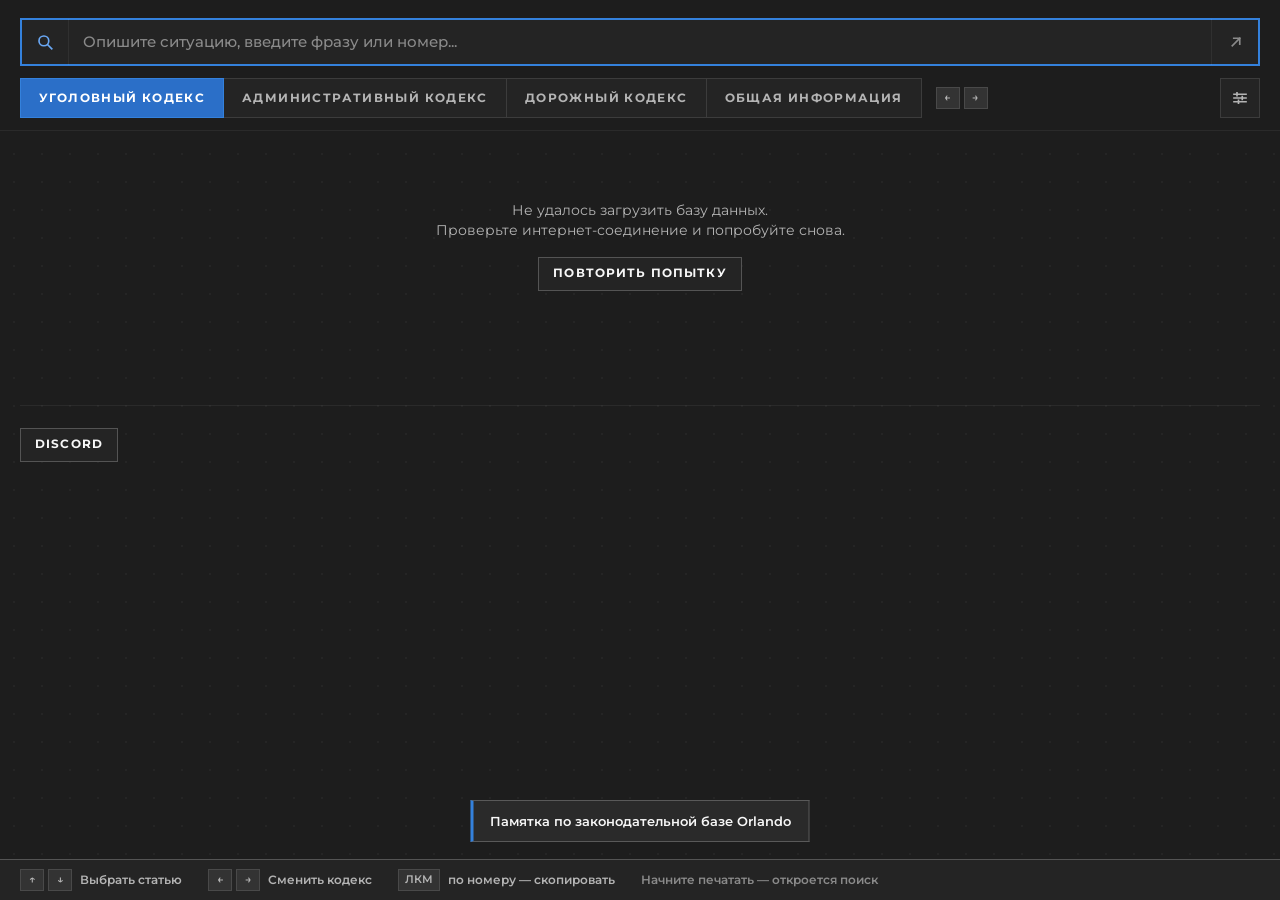
<file: index.html>
<!DOCTYPE html>
<html lang="ru" data-page="6">
<head>
    <meta charset="UTF-8">
    <meta name="viewport" content="width=device-width, initial-scale=1">
    <title>Cop Helper</title>
    <meta name="description" content="Современный справочник по статьям УК, АК и ДК для игроков Majestic RP Orlando. Удобный поиск, понятная структура, продуманный интерфейс.">
    <!-- Превью ссылки в Discord и других мессенджерах -->
    <meta property="og:type" content="website">
    <meta property="og:title" content="Cop Helper">
    <meta property="og:description" content="Современный справочник по статьям УК, АК и ДК для игроков Majestic RP Orlando. Удобный поиск, понятная структура, продуманный интерфейс.">
    <meta property="og:url" content="https://thchinkadze.github.io/cop-helper/">
    <meta property="og:image" content="https://thchinkadze.github.io/cop-helper/cover.png">
    <meta property="og:image:width" content="1200">
    <meta property="og:image:height" content="630">
    <meta name="twitter:card" content="summary_large_image">
    <link rel="icon" type="image/png" href="favicon.png">
    <link rel="apple-touch-icon" href="favicon.png">
    <link rel="preconnect" href="https://fonts.googleapis.com">
    <link href="https://fonts.googleapis.com/css2?family=Montserrat:wght@400;500;600;700;800&display=swap" rel="stylesheet" crossorigin>
    <!-- Стили и скрипт подключаются с меткой времени: браузер всегда берёт свежие файлы, а не сохранённую копию -->
    <script>document.write('<link rel="stylesheet" href="style.css?v=' + Date.now() + '">');</script>
</head>
<body>

    <!-- Значки: рисуются через <use href="#i-..."> -->
    <svg class="sprite" xmlns="http://www.w3.org/2000/svg" aria-hidden="true">
        <symbol id="i-search" viewBox="0 0 24 24"><circle cx="10.5" cy="10.5" r="6.5"/><path d="M16 16L21 21"/></symbol>
        <symbol id="i-forum" viewBox="0 0 24 24"><path d="M7 17L17 7"/><path d="M9 7H17V15"/></symbol>
        <symbol id="i-x" viewBox="0 0 24 24"><path d="M6 6L18 18M18 6L6 18"/></symbol>
        <symbol id="i-pin" viewBox="0 0 24 24"><path d="M9 4V11L6 15V17H18V15L15 11V4M12 17V21M7 4H17"/></symbol>
        <symbol id="i-chev" viewBox="0 0 24 24"><path d="M6 9L12 15L18 9"/></symbol>
        <symbol id="i-copy" viewBox="0 0 24 24"><rect x="9" y="9" width="11" height="11"/><path d="M5 15H4V4H15V5"/></symbol>
        <symbol id="i-check" viewBox="0 0 24 24"><path d="M5 12L10 17L19 7"/></symbol>
        <symbol id="i-up" viewBox="0 0 24 24"><path d="M12 19V5M6 11L12 5L18 11"/></symbol>
        <symbol id="i-set" viewBox="0 0 24 24"><path d="M4 7H20M4 12H20M4 17H20"/><path d="M8 5V9M15 10V14M10 15V19"/></symbol>
    </svg>

    <div class="app">
        <div class="top">
            <div class="wrap">
                <div class="search">
                    <div class="search-icon"><svg width="18" height="18"><use href="#i-search"/></svg></div>
                    <input type="text" id="searchInput" placeholder="Опишите ситуацию, введите фразу или номер..." aria-label="Поиск статьи" autocomplete="off" autocapitalize="off" autocorrect="off" spellcheck="false" enterkeyhint="search">
                    <div class="search-kbd"><kbd class="kbd">Esc</kbd></div>
                    <button class="search-side search-clear" id="searchClearBtn" type="button" title="Очистить поиск (Esc)" aria-label="Очистить поиск"><svg width="16" height="16"><use href="#i-x"/></svg></button>
                    <a class="search-side" href="https://forum.majestic-rp.ru/forums/zakonodatel-naya-baza.1405/" target="_blank" rel="noopener" title="Перейти на форум с официальной законодательной базой" aria-label="Перейти на форум с официальной законодательной базой"><svg width="18" height="18"><use href="#i-forum"/></svg></a>
                </div>
                <div class="bar">
                    <div class="bar-left">
                        <div class="tabs">
                            <button class="tab on" data-code="uk"><span class="t-full">Уголовный кодекс</span><span class="t-short">УК</span></button>
                            <button class="tab" data-code="ak"><span class="t-full">Административный кодекс</span><span class="t-short">АК</span></button>
                            <button class="tab" data-code="dk"><span class="t-full">Дорожный кодекс</span><span class="t-short">ДК</span></button>
                            <button class="tab" data-code="pk"><span class="t-full">Общая информация</span><span class="t-short">Инфо</span></button>
                        </div>
                        <div class="keys tab-keys"><kbd class="kbd">←</kbd><kbd class="kbd">→</kbd></div>
                    </div>
                    <div class="settings-wrapper">
                        <button class="icon-btn" id="settingsBtn" type="button" title="Настройки" aria-label="Настройки" aria-haspopup="true" aria-expanded="false"><svg width="18" height="18"><use href="#i-set"/></svg></button>
                        <div class="panel" id="settingsPanel">
                            <div class="panel-head">
                                <span class="label">Настройки</span>
                                <button id="settingsCloseBtn" type="button" title="Закрыть" aria-label="Закрыть настройки"><svg width="16" height="16"><use href="#i-x"/></svg></button>
                            </div>
                            <div class="setting no-touch">
                                <span>Масштаб</span>
                                <div class="zoom">
                                    <button id="zoomMinusBtn" type="button" title="Уменьшить (←)" aria-label="Уменьшить масштаб">−</button>
                                    <span id="zoomValue">100%</span>
                                    <button id="zoomPlusBtn" type="button" title="Увеличить (→)" aria-label="Увеличить масштаб">+</button>
                                </div>
                            </div>
                            <div class="setting">
                                <span>Статьи</span>
                                <div class="seg" role="group" aria-label="Переключение режима отображения статей">
                                    <button class="mode-btn on" type="button" data-mode="compact" title="Основные статьи" aria-pressed="true">Основные</button>
                                    <button class="mode-btn" type="button" data-mode="full" title="Все статьи" aria-pressed="false">Все</button>
                                </div>
                            </div>
                            <div class="setting no-touch">
                                <span>Подсказки клавиш</span>
                                <div class="seg" role="group" aria-label="Подсказки клавиш">
                                    <button class="hints-btn on" type="button" data-hints="on" aria-pressed="true">Показывать</button>
                                    <button class="hints-btn" type="button" data-hints="off" aria-pressed="false">Скрыть</button>
                                </div>
                            </div>
                            <div class="setting get-app">
                                <span>Программа для ПК</span>
                                <a class="get-app-link" href="CopHelper-Setup.exe" download data-get-app>Скачать</a>
                            </div>
                            <div class="setting desktop-only">
                                <span>Быстрый поиск</span>
                                <div class="seg">
                                    <button class="setting-btn" id="hotkeyBtn" type="button" title="Сменить сочетание клавиш">Выбрать</button>
                                </div>
                            </div>
                            <div class="setting desktop-only">
                                <span>Запуск с Windows</span>
                                <div class="seg" role="group" aria-label="Запуск вместе с Windows">
                                    <button class="autostart-btn" type="button" data-autostart="on" aria-pressed="false">Включён</button>
                                    <button class="autostart-btn on" type="button" data-autostart="off" aria-pressed="true">Выключен</button>
                                </div>
                            </div>
                            <div class="setting desktop-only needs-uninstall">
                                <span>Удаление программы</span>
                                <div class="seg">
                                    <button class="setting-btn" id="uninstallBtn" type="button">Удалить</button>
                                </div>
                            </div>
                            <div class="panel-keys no-touch">
                                <span class="label">Клавиши</span>
                                <div class="keyrow"><span>Выбрать статью</span><span class="keys"><kbd class="kbd">↑</kbd><kbd class="kbd">↓</kbd></span></div>
                                <div class="keyrow"><span>Скопировать номер</span><span class="keys"><kbd class="kbd">Ctrl</kbd><kbd class="kbd">C</kbd></span></div>
                                <div class="keyrow"><span>Раскрыть описание</span><span class="keys"><kbd class="kbd">Пробел</kbd></span></div>
                                <div class="keyrow"><span>Кодекс или вкладка</span><span class="keys"><kbd class="kbd">←</kbd><kbd class="kbd">→</kbd></span></div>
                                <div class="keyrow"><span>Очистить поиск</span><span class="keys"><kbd class="kbd">Esc</kbd></span></div>
                            </div>
                        </div>
                    </div>
                </div>
                <div class="found" id="foundRow"></div>
                <div class="recent" id="recentRow"></div>
            </div>
        </div>

        <div class="wrap">
            <div id="articlesContainer"><div class="state-box"><div class="pulse"><i></i><i></i><i></i></div>Синхронизация данных...</div></div>

            <footer class="footer">
                <a class="btn" href="https://discordapp.com/users/1016726999420653709" target="_blank" rel="noopener">Discord</a>
                <a class="btn get-app" href="CopHelper-Setup.exe" download data-get-app>Программа для ПК</a>
                <span class="sp"></span>
                <span class="footer-meta-date"></span>
            </footer>
        </div>
    </div>

    <button class="to-top" id="scrollTopBtn" type="button" title="Наверх" aria-label="Прокрутить наверх"><svg width="18" height="18"><use href="#i-up"/></svg></button>

    <!-- Полоса подсказок: клавиши по обстановке -->
    <div class="keybar">
        <div class="wrap">
            <div class="item s-sel s-point"><span class="keys"><kbd class="kbd">Ctrl</kbd><kbd class="kbd">C</kbd></span>Скопировать номер</div>
            <div class="item s-sel s-point k-space"><span class="keys"><kbd class="kbd">Пробел</kbd></span>Описание</div>
            <div class="item s-none s-point no-info k-pick"><span class="keys"><kbd class="kbd">↑</kbd><kbd class="kbd">↓</kbd></span>Выбрать статью</div>
            <div class="item s-sel k-other"><span class="keys"><kbd class="kbd">↑</kbd><kbd class="kbd">↓</kbd></span>Другая статья</div>
            <div class="item s-none s-sel s-point k-switch"><span class="keys"><kbd class="kbd">←</kbd><kbd class="kbd">→</kbd></span>Сменить кодекс</div>
            <div class="item s-none no-info k-click"><span class="keys"><kbd class="kbd">ЛКМ</kbd></span>по номеру — скопировать</div>
            <div class="item s-none quiet">Начните печатать — откроется поиск</div>
            <div class="item s-sel k-esc"><span class="keys"><kbd class="kbd">Esc</kbd></span>Снять выбор</div>
        </div>
    </div>

    <!-- Окно выбора сочетания клавиш: открывается только в программе для Windows -->
    <div class="dialog-veil" id="hotkeyDialog" role="dialog" aria-modal="true" aria-labelledby="hotkeyTitle">
        <div class="dialog-box">
            <div class="dialog-title" id="hotkeyTitle">Сочетание клавиш для поиска</div>
            <div class="dialog-text">Им вы будете вызывать поиск по памятке из любой программы и из игры. Нажмите сочетание, которое не занято в игре.</div>
            <div class="hotkey-combo" id="hotkeyCombo"></div>
            <div class="hotkey-note" id="hotkeyNote"></div>
            <div class="dialog-actions">
                <button class="btn primary" id="hotkeySaveBtn" type="button">Сохранить</button>
                <button class="btn" id="hotkeyCancelBtn" type="button">Не сейчас</button>
            </div>
        </div>
    </div>

    <!-- Подтверждение удаления программы: тоже только в программе для Windows -->
    <div class="dialog-veil" id="uninstallDialog" role="dialog" aria-modal="true" aria-labelledby="uninstallTitle">
        <div class="dialog-box">
            <div class="dialog-title" id="uninstallTitle">Удалить Cop Helper с компьютера?</div>
            <div class="dialog-text">Удалятся программа, её настройки, закреплённые и недавние статьи. Памятка на сайте останется.</div>
            <div class="dialog-actions">
                <button class="btn danger" id="uninstallConfirmBtn" type="button">Удалить</button>
                <button class="btn" id="uninstallCancelBtn" type="button">Отмена</button>
            </div>
        </div>
    </div>

    <!-- Перед скачиванием программы: что делать, если Windows предупредит о файле. Показывается только в браузере на Windows -->
    <div class="dialog-veil" id="downloadDialog" role="dialog" aria-modal="true" aria-labelledby="downloadTitle">
        <div class="dialog-box">
            <div class="dialog-title" id="downloadTitle">Скачать программу для Windows</div>
            <div class="dialog-text">Windows может предупредить, что файл неизвестен: у программы нет платной цифровой подписи. Если вы доверяете сайту, сделайте так:</div>
            <ol class="dialog-steps">
                <li>Браузер может предупредить о файле — выберите «Сохранить» или «Всё равно сохранить».</li>
                <li>Запустите скачанный файл. Если появится окно «Windows защитила ваш компьютер», нажмите «Подробнее».</li>
                <li>Затем нажмите «Выполнить в любом случае» — начнётся установка.</li>
            </ol>
            <div class="dialog-actions">
                <a class="btn primary" id="downloadGoBtn" href="CopHelper-Setup.exe" download>Скачать</a>
                <button class="btn" id="downloadCancelBtn" type="button">Отмена</button>
            </div>
        </div>
    </div>

    <script>document.write('<script src="core.js?v=' + Date.now() + '"><\/script><script src="script.js?v=' + Date.now() + '"><\/script><script src="desktop.js?v=' + Date.now() + '"><\/script>');</script>
</body>
</html>
</file>
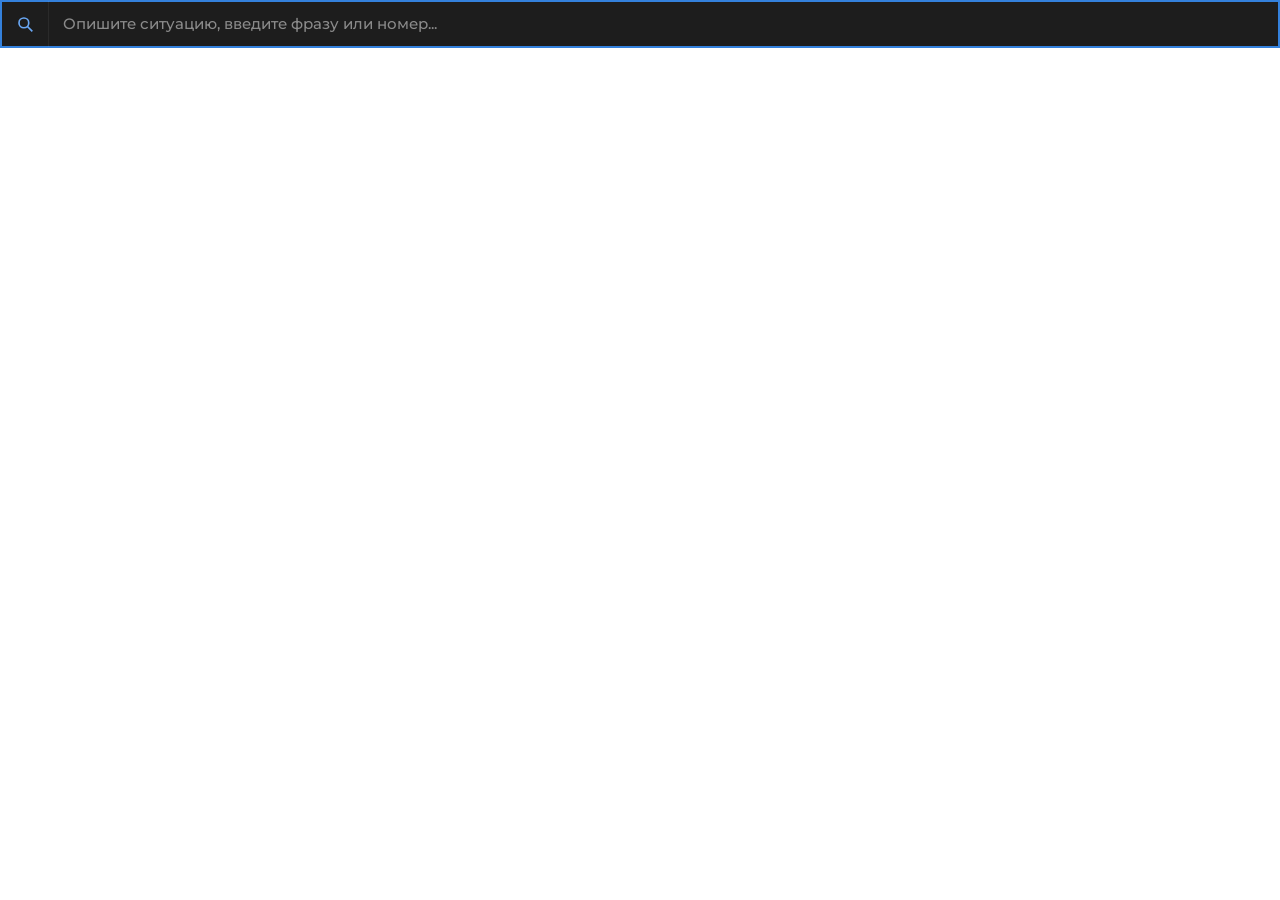
<file: quick.html>
<!DOCTYPE html>
<html lang="ru">
<head>
    <meta charset="UTF-8">
    <meta name="viewport" content="width=device-width, initial-scale=1">
    <meta name="robots" content="noindex">
    <title>Cop Helper — быстрый поиск</title>
    <!-- Быстрое окно программы для Windows: поле поиска и выдача поверх игры. В браузере посетителям не нужно -->
    <link rel="preconnect" href="https://fonts.googleapis.com">
    <link href="https://fonts.googleapis.com/css2?family=Montserrat:wght@400;500;600;700;800&display=swap" rel="stylesheet" crossorigin>
    <!-- Стили и скрипты подключаются с меткой времени: всегда берутся свежие файлы, а не сохранённая копия -->
    <script>document.write('<link rel="stylesheet" href="style.css?v=' + Date.now() + '"><link rel="stylesheet" href="quick.css?v=' + Date.now() + '">');</script>
</head>
<body>

    <svg class="sprite" xmlns="http://www.w3.org/2000/svg" aria-hidden="true">
        <symbol id="i-search" viewBox="0 0 24 24"><circle cx="10.5" cy="10.5" r="6.5"/><path d="M16 16L21 21"/></symbol>
        <symbol id="i-check" viewBox="0 0 24 24"><path d="M5 12L10 17L19 7"/></symbol>
        <symbol id="i-copy" viewBox="0 0 24 24"><rect x="9" y="9" width="11" height="11"/><path d="M5 15H4V4H15V5"/></symbol>
        <symbol id="i-chev" viewBox="0 0 24 24"><path d="M6 9L12 15L18 9"/></symbol>
        <symbol id="i-x" viewBox="0 0 24 24"><path d="M6 6L18 18M18 6L6 18"/></symbol>
    </svg>

    <div class="quick" id="quick">
        <div class="search">
            <div class="search-icon"><svg width="18" height="18"><use href="#i-search"/></svg></div>
            <input type="text" id="searchInput" placeholder="Опишите ситуацию, введите фразу или номер..." aria-label="Поиск статьи" autocomplete="off" autocapitalize="off" autocorrect="off" spellcheck="false">
            <div class="search-kbd"><kbd class="kbd">Esc</kbd></div>
        </div>
        <div class="quick-results">
            <div class="recent" id="recentRow"></div>
            <div class="quick-list" id="results"></div>
            <div class="quick-thumb" id="thumb"></div>
        </div>
    </div>

    <script>document.write('<script src="core.js?v=' + Date.now() + '"><\/script><script src="quick.js?v=' + Date.now() + '"><\/script>');</script>
</body>
</html>
</file>
<file: style.css>
/* ===== Палитра ===== */
:root {
    --bg: #1d1d1d;
    --s1: #242424;
    --s2: #2a2a2a;
    --s3: #333333;
    --l1: rgba(255, 255, 255, .06);
    --l2: rgba(255, 255, 255, .11);
    --l3: rgba(255, 255, 255, .22);
    --text: #f7f7f7;
    --text2: #b4b4b4;
    --text3: #8a8a8a;
    --money: #25b925;
    --star: #fcc030;
    --accent: #3481dc;
    --accent-text: #6aa8f5;
    --fill: #2b6fc8;
    --fill-line: #3481dc;
    --on-fill: #ffffff;
    --tint: rgba(52, 129, 220, .16);
    --danger: #ff4d57;
    --uk: #ff4b45;
    --ak: #ff7f2a;
    --dk: #9b7cf0;
    --code-on: #141414;
}

* {
    box-sizing: border-box;
    border-radius: 0;
}

/* Полосы прокрутки: прямые углы, дорожка с тонкой линией, ползунок под курсором — цвета акцента */
::-webkit-scrollbar {
    width: 10px;
    height: 10px;
}

::-webkit-scrollbar-track {
    background: var(--bg);
    border-left: 1px solid var(--l1);
}

::-webkit-scrollbar-thumb {
    background-color: #4a4a4a;
    background-clip: content-box;
    border: 3px solid transparent;
    border-left-width: 4px;
}

::-webkit-scrollbar-thumb:hover,
::-webkit-scrollbar-thumb:active {
    background-color: var(--accent);
}

::-webkit-scrollbar-corner { background: var(--bg); }

.info-body::-webkit-scrollbar-track { background: transparent; }

/* Firefox: полоса просто тонкая */
@supports not selector(::-webkit-scrollbar) {
    * {
        scrollbar-width: thin;
        scrollbar-color: #4a4a4a transparent;
    }
}

/* Резервируем место под скроллбар — иначе интерфейс "дёргается" при переключении вкладок */
html {
    overflow-y: scroll;
    background-color: var(--bg);
    -webkit-text-size-adjust: 100%;
    text-size-adjust: 100%;
}

body {
    margin: 0;
    font-family: 'Montserrat', sans-serif;
    font-size: 14px;
    line-height: 1.45;
    font-variant-numeric: tabular-nums;
    color: var(--text);
}

/* Фон страницы — неподвижная сетка точек */
body::before {
    content: "";
    position: fixed;
    inset: 0;
    z-index: -1;
    pointer-events: none;
    background-image: radial-gradient(circle, rgba(255, 255, 255, .04) 1px, transparent 0);
    background-size: 28px 28px;
}

button,
input {
    font: inherit;
    color: inherit;
}

button { cursor: pointer; }

svg {
    display: block;
    fill: none;
    stroke: currentColor;
    stroke-width: 2.2;
    stroke-linecap: square;
    stroke-linejoin: miter;
}

.sprite { display: none; }

:focus-visible {
    outline: 2px solid var(--accent-text);
    outline-offset: 2px;
}

/* Раскладки привязаны к ширине страницы, а не окна — так учитывается масштаб из настроек */
.app {
    container: app / inline-size;
    padding-bottom: 30px;
}

.wrap {
    max-width: 1340px;
    margin: 0 auto;
    padding: 0 20px;
}

.label {
    font-size: 10.5px;
    font-weight: 700;
    letter-spacing: .16em;
    text-transform: uppercase;
    color: var(--text3);
    white-space: nowrap;
}

.kbd {
    display: inline-flex;
    align-items: center;
    justify-content: center;
    min-width: 24px;
    height: 22px;
    padding: 0 6px;
    background: var(--s3);
    border: 1px solid var(--l2);
    font-family: inherit;
    font-size: 11px;
    font-weight: 600;
    color: var(--text2);
    white-space: nowrap;
}

.keys {
    display: flex;
    align-items: center;
    gap: 4px;
}

.nw { white-space: nowrap; }

.btn {
    display: inline-flex;
    align-items: center;
    height: 34px;
    padding: 0 14px;
    font-size: 11.5px;
    font-weight: 700;
    letter-spacing: .1em;
    text-transform: uppercase;
    text-decoration: none;
    background: var(--s1);
    border: 1px solid var(--l3);
    color: var(--text);
    white-space: nowrap;
}

@media (hover: hover) and (pointer: fine) {
    .btn:hover { background: var(--s2); }
}

/* Переключатель из кнопок, стоящих вплотную */
.seg { display: flex; }

.seg button {
    height: 28px;
    padding: 0 11px;
    margin-left: -1px;
    background: var(--s1);
    border: 1px solid var(--l2);
    font-size: 11.5px;
    font-weight: 600;
    color: var(--text2);
    white-space: nowrap;
}

.seg button:first-child { margin-left: 0; }

/* «Статьи» — той же ширины и с тем же положением разделителя, что «Подсказки клавиш» */
.seg:has(.mode-btn) { width: 166px; }
.mode-btn:first-child { flex: 0 0 58.6%; }
.mode-btn:last-child { flex: 1 1 0; }

/* «Запуск с Windows» — той же ширины, кнопки пополам; поля у кнопок убраны, иначе «Выключен» не помещается в половину */
.seg:has(.autostart-btn) { width: 166px; }

/* Через .seg: иначе поля кнопки возвращает правило .seg button */
.seg .autostart-btn {
    flex: 1 1 0;
    min-width: 0;
    padding: 0;
}

/* Ссылка на программу для Windows — в настройках и внизу страницы. Видна только в браузере на Windows:
   не в самой программе, не на телефоне и не на другой системе */
.get-app,
.setting.get-app {
    display: none;
}

.windows:not(.desktop) .get-app { display: inline-flex; }
.windows:not(.desktop) .setting.get-app { display: flex; }
.windows:not(.desktop) .touch .get-app { display: none; }

/* Кнопка-ссылка в настройках: вид и ширина — как у кнопки сочетания клавиш */
.get-app-link {
    display: inline-flex;
    align-items: center;
    justify-content: center;
    height: 28px;
    min-width: 166px;
    padding: 0 11px;
    background: var(--s1);
    border: 1px solid var(--l2);
    font-size: 11.5px;
    font-weight: 600;
    color: var(--text);
    text-decoration: none;
    transition: background-color .12s;
}

@media (hover: hover) and (pointer: fine) {
    .get-app-link:hover { background: var(--s2); }
}

/* Настройки, которые есть только в программе для Windows: в браузере их не видно */
.setting.desktop-only { display: none; }
.desktop .setting.desktop-only { display: flex; }

/* Строка удаления видна, только если программа сообщила, что умеет удалять себя (с версии 1.1) */
.desktop:not(.can-uninstall) .setting.needs-uninstall { display: none; }

/* Одиночная кнопка в настройках (сочетание клавиш, удаление программы) — той же ширины, что переключатели над ней */
.setting-btn {
    min-width: 166px;
    color: var(--text);
}

@media (hover: hover) and (pointer: fine) {
    .setting-btn:hover { background: var(--s2); }
}

/* Главная кнопка: заливка акцента */
.btn.primary {
    background: var(--fill);
    border-color: var(--fill-line);
    color: var(--on-fill);
}

.btn:disabled {
    background: var(--s1);
    border-color: var(--l1);
    color: var(--text3);
    cursor: default;
}

@media (hover: hover) and (pointer: fine) {
    .btn.primary:hover:enabled,
    a.btn.primary:hover { background: var(--accent); }
    .btn:disabled:hover { background: var(--s1); }
}

/* Кнопка необратимого действия */
.btn.danger {
    background: var(--danger);
    border-color: var(--danger);
    color: var(--code-on);
}

/* ===== Окна поверх страницы: выбор сочетания клавиш и удаление программы (только в программе для Windows) ===== */

.dialog-veil {
    display: none;
    position: fixed;
    inset: 0;
    z-index: 20;
    align-items: center;
    justify-content: center;
    padding: 16px;
    background: rgba(0, 0, 0, .5);
}

.dialog-veil.open { display: flex; }

.dialog-box {
    width: 440px;
    max-width: 100%;
    padding: 22px 24px 24px;
    background: var(--s2);
    border: 1px solid var(--l3);
    box-shadow: 6px 6px 0 rgba(0, 0, 0, .4);
}

.dialog-title {
    font-size: 16px;
    font-weight: 700;
}

.dialog-text {
    margin-top: 8px;
    font-size: 13px;
    color: var(--text2);
}

/* Поле с нажатым сочетанием — в виде поля поиска, когда курсор в нём */
.hotkey-combo {
    display: flex;
    align-items: center;
    justify-content: center;
    height: 48px;
    margin-top: 22px;
    background: var(--s1);
    border: 1px solid var(--accent);
    box-shadow: inset 0 0 0 1px var(--accent);
    font-size: 16px;
    font-weight: 700;
}

.hotkey-combo.empty {
    font-weight: 500;
    color: var(--text3);
}

/* Почему сочетание не подходит; место под две строки занято всегда, чтобы кнопки не прыгали */
.hotkey-note {
    min-height: 36px;
    margin-top: 10px;
    font-size: 12.5px;
    line-height: 1.4;
    color: var(--danger);
}

.dialog-actions {
    display: flex;
    justify-content: flex-end;
    gap: 8px;
    margin-top: 10px;
}

/* Без поля и строки причины кнопки стояли бы вплотную к тексту */
.dialog-text + .dialog-actions,
.dialog-steps + .dialog-actions { margin-top: 24px; }

/* Шаги в окне перед скачиванием программы */
.dialog-steps {
    margin: 14px 0 0;
    padding-left: 20px;
    font-size: 13px;
    color: var(--text2);
}

.dialog-steps li + li { margin-top: 8px; }
.dialog-steps li::marker { font-weight: 700; color: var(--text3); }

.seg button.on {
    position: relative;
    background: var(--fill);
    border-color: var(--fill-line);
    color: var(--on-fill);
}

/* ===== Шапка: поиск, вкладки ===== */

.top {
    position: sticky;
    top: 0;
    z-index: 5;
    padding: 18px 0 12px;
    background-color: var(--bg);
}

.top::after {
    content: "";
    position: absolute;
    left: 0;
    right: 0;
    bottom: -1px;
    height: 1px;
    background: var(--l1);
}

/* На низком экране (телефон горизонтально) шапка не прилипает: иначе она занимает половину экрана */
@media (max-height: 499px) {
    .top { position: relative; }
}

.search {
    display: flex;
    height: 48px;
    background: var(--s1);
    border: 1px solid var(--l2);
}

.search:focus-within {
    border-color: var(--accent);
    box-shadow: inset 0 0 0 1px var(--accent);
}

.search-icon,
.search-side {
    display: flex;
    align-items: center;
    justify-content: center;
    width: 48px;
    flex-shrink: 0;
    color: var(--text3);
}

.search-icon { border-right: 1px solid var(--l1); }

.search:focus-within .search-icon { color: var(--accent-text); }

.search-side {
    background: none;
    border: none;
    border-left: 1px solid var(--l1);
    text-decoration: none;
}

@media (hover: hover) and (pointer: fine) {
    .search-side:hover {
        color: var(--text);
        background: var(--s2);
    }
}

.search-side:focus-visible { outline-offset: -2px; }

.search input {
    flex: 1;
    min-width: 0;
    padding: 0 14px;
    background: none;
    border: none;
    outline: none;
    font-size: 15px;
    font-weight: 500;
    text-overflow: ellipsis;
}

.search input::placeholder { color: var(--text3); }

/* Значок Esc и крестик видны, пока в поле есть текст */
.search-kbd {
    display: none;
    align-items: center;
    padding-right: 12px;
}

.search-clear { display: none; }

.has-query .search-kbd,
.has-query .search-clear {
    display: flex;
}

.bar {
    display: flex;
    justify-content: space-between;
    align-items: center;
    gap: 12px;
    margin-top: 12px;
}

.bar-left {
    display: flex;
    align-items: center;
    gap: 14px;
    min-width: 0;
}

.tabs {
    display: flex;
    min-width: 0;
}

.tab {
    height: 40px;
    padding: 0 18px;
    margin-left: -1px;
    background: var(--s1);
    border: 1px solid var(--l2);
    font-size: 11.5px;
    font-weight: 700;
    letter-spacing: .12em;
    text-transform: uppercase;
    color: var(--text2);
    white-space: nowrap;
}

.tab:first-child { margin-left: 0; }

@media (hover: hover) and (pointer: fine) {
    .tab:hover {
        position: relative;
        background: var(--s2);
        border-color: var(--l3);
        color: var(--text);
    }
}

.tab.on {
    position: relative;
    background: var(--fill);
    border-color: var(--fill-line);
    color: var(--on-fill);
}

/* Во время поиска по всем кодексам активная вкладка приглушена */
.tabs.searching .tab.on {
    background: var(--s2);
    border-color: var(--l3);
    color: var(--text2);
}

.t-short { display: none; }

/* Стрелки у вкладок; при поиске они переходят к строке «Найдено» */
.has-query .tab-keys { display: none; }

.settings-wrapper {
    position: relative;
    flex-shrink: 0;
}

.icon-btn {
    display: flex;
    align-items: center;
    justify-content: center;
    width: 40px;
    height: 40px;
    flex-shrink: 0;
    background: var(--s1);
    border: 1px solid var(--l2);
    color: var(--text2);
}

@media (hover: hover) and (pointer: fine) {
    .icon-btn:hover {
        color: var(--text);
        border-color: var(--l3);
        background: var(--s2);
    }
}

.icon-btn[aria-expanded="true"] {
    color: var(--text);
    border-color: var(--accent);
    background: var(--s2);
}

/* Строки «Найдено» и «Недавно скопированные» стоят под вкладками на одном месте */
.found,
.recent {
    display: flex;
    align-items: center;
    height: 30px;
    margin-top: 12px;
}

.found:empty,
.recent:empty {
    display: none;
}

.found .label,
.recent .label {
    margin-right: 14px;
}

.found .keys { margin-left: 14px; }

/* Короткая подпись «Недавние» — для узкой страницы */
.r-short { display: none; }

.chips {
    display: flex;
    min-width: 0;
}

.chip {
    display: flex;
    align-items: center;
    gap: 8px;
    height: 30px;
    padding: 0 12px;
    margin-left: -1px;
    flex-shrink: 0;
    background: var(--s1);
    border: 1px solid var(--l2);
    font-size: 12px;
    font-weight: 700;
    color: var(--text2);
    white-space: nowrap;
}

.chip:first-child { margin-left: 0; }

@media (hover: hover) and (pointer: fine) {
    .chip:hover { color: var(--text); }
}

.chip.on {
    position: relative;
    border-color: var(--accent);
    color: var(--text);
    background: var(--tint);
}

/* Недавно скопированные: под курсором номер заливается так же, как ячейка номера в строке статьи */
@media (hover: hover) and (pointer: fine) {
    .recent .chip:hover {
        position: relative;
        background: var(--fill);
        border-color: var(--fill-line);
        color: var(--on-fill);
    }
}

/* Кнопка очистки строки «Недавно скопированные»: стоит после номеров, приглушена */
.recent-clear {
    display: flex;
    align-items: center;
    justify-content: center;
    width: 30px;
    height: 30px;
    margin-left: 8px;
    padding: 0;
    flex-shrink: 0;
    background: var(--s1);
    border: 1px solid var(--l2);
    color: var(--text3);
}

@media (hover: hover) and (pointer: fine) {
    .recent-clear:hover {
        color: var(--text);
        border-color: var(--l3);
        background: var(--s2);
    }
}

.dot {
    width: 10px;
    height: 10px;
    flex-shrink: 0;
}

.dot.uk { background: var(--uk); }
.dot.ak { background: var(--ak); }
.dot.dk { background: var(--dk); }

/* Плашка «данные не обновились» */
.stale {
    display: flex;
    align-items: center;
    gap: 14px;
    min-height: 42px;
    margin-top: 12px;
    padding: 6px 8px 6px 14px;
    background: var(--s1);
    border: 1px solid var(--l2);
    border-left: 3px solid var(--star);
    font-size: 13px;
    color: var(--text2);
}

.stale .btn {
    height: 28px;
    margin-left: auto;
    flex-shrink: 0;
}

/* Короткий текст плашки — для телефона */
.st-short { display: none; }

/* ===== Список: раскладка «таблица» ===== */

.list {
    display: flex;
    flex-direction: column;
    gap: 6px;
    padding-top: 8px;
}

/* Строки за пределами экрана браузер не раскладывает, пока до них не дойдёт прокрутка:
   список из полутора сотен статей появляется в несколько раз быстрее */
.row {
    position: relative;
    background: var(--s1);
    border: 1px solid var(--l2);
    content-visibility: auto;
    contain-intrinsic-size: auto 48px;
}

/* Строка — кнопка: текст в ней мышью не выделяется. Иначе двойной щелчок или дрогнувшая при нажатии мышь
   оставляют выделение, и Ctrl+C копирует его вместо номера статьи. Описание под строкой выделяется как обычно */
.grid {
    display: grid;
    grid-template-columns: var(--cols);
    align-items: stretch;
    min-height: 46px;
    cursor: pointer;
    -webkit-user-select: none;
    user-select: none;
}

.grid:focus-visible { outline-offset: -2px; }

.row-main,
.row-pen {
    display: contents;
}

.row-bar { background: var(--uk); }
.ak .row-bar { background: var(--ak); }
.dk .row-bar { background: var(--dk); }

.cell {
    display: flex;
    align-items: center;
    justify-content: center;
    min-width: 0;
    padding: 6px 12px;
    border-left: 1px solid var(--l1);
    font-size: 13px;
    font-weight: 600;
    line-height: 1.3;
    text-align: center;
}

.num {
    position: relative;
    gap: 8px;
    padding: 0 10px;
    border-left: none;
    background: var(--s2);
    font-weight: 700;
    white-space: nowrap;
}

.num svg {
    flex-shrink: 0;
    stroke-width: 2;
    color: var(--text3);
}

/* Значок копирования стоит у правого края ячейки и номер не сдвигает; виден под курсором и у выбранной статьи */
.num .ico {
    position: absolute;
    right: 8px;
    top: 50%;
    transform: translateY(-50%);
    opacity: 0;
    transition: opacity .12s;
}

.num .ico svg {
    width: 12px;
    height: 12px;
}

.row.selected .num .ico { opacity: 1; }

@media (hover: hover) and (pointer: fine) {
    .num:hover {
        background: var(--fill);
        color: var(--on-fill);
        box-shadow: inset 0 0 0 1px var(--fill-line);
    }

    .num:hover svg { color: var(--on-fill); }
}

/* После копирования ячейка ненадолго показывает «Скопировано» вместо номера */
.num-done {
    display: none;
    align-items: center;
    gap: 8px;
}

.num.copied .num-done { display: flex; }

.num.copied .num-text,
.num.copied .ico {
    display: none;
}

.num.copied,
.num.copied:hover {
    background: rgba(37, 185, 37, .14);
    color: var(--money);
    box-shadow: inset 0 0 0 1px var(--money);
}

.num.copied svg {
    stroke-width: 2.6;
    color: var(--money);
}

/* Плашка кодекса — только в выдаче поиска */
.code {
    padding: 0;
    border-left: none;
    font-size: 11px;
    font-weight: 800;
    letter-spacing: .04em;
    color: var(--code-on);
}

.code.uk { background: var(--uk); }
.code.ak { background: var(--ak); }
.code.dk { background: var(--dk); }

.cell-type {
    padding: 0;
    font-size: 11px;
    font-weight: 700;
    letter-spacing: .04em;
    color: var(--text2);
}

.cell-type[title] { cursor: help; }

/* Длинное название переносится на вторую строку при той же высоте строки */
.cell-title {
    justify-content: flex-start;
    gap: 10px;
    padding: 5px 12px;
    font-size: 14px;
    font-weight: 600;
    line-height: 1.25;
    text-align: left;
}

.cell-title span { min-width: 0; }

.pin {
    display: flex;
    align-items: center;
    justify-content: center;
    width: 22px;
    height: 22px;
    flex-shrink: 0;
    padding: 0;
    background: none;
    border: none;
    color: var(--text3);
}

@media (hover: hover) and (pointer: fine) {
    .pin:hover { color: var(--text); }
}

.pin[aria-pressed="true"] { color: var(--accent-text); }
.pin[aria-pressed="true"] svg { fill: currentColor; }

.money { color: var(--money); }

/* Срок ареста — всегда одного красного цвета; судимость отличает подпись под сроком */
.term { color: var(--danger); }

.felony {
    flex-direction: column;
    gap: 0;
}

/* Подпись под сроком у статей с судимостью */
.fel-cap {
    font-size: 11px;
    font-weight: 600;
    letter-spacing: .02em;
    line-height: 1.1;
    opacity: .72;
}

.extra {
    font-size: 12.5px;
    color: var(--text2);
}

.empty { color: var(--text3); }

/* Звёзды розыска: пять мест; у диапазона места от минимума до максимума — бледные */
.stars {
    display: flex;
    gap: 3px;
}

.star {
    width: 13px;
    height: 13px;
    background: rgba(255, 255, 255, .13);
    clip-path: polygon(50% 2%, 61% 36%, 98% 36%, 68% 58%, 79% 93%, 50% 72%, 21% 93%, 32% 58%, 2% 36%, 39% 36%);
}

.star.on { background: var(--star); }
.star.maybe { background: color-mix(in srgb, var(--star) 42%, transparent); }

.cell-chev {
    padding: 0;
    color: var(--text3);
}

.row.open .cell-chev { color: var(--accent-text); }
.row.open .cell-chev svg { transform: rotate(180deg); }


.row.pinned { background: var(--s2); }

/* Статья, выбранная стрелками с клавиатуры: рамка акцента и уголки-метки */
/* У отмеченной строки снята только обрезка по рамке — иначе уголки, выступающие за строку, не видны.
   Остальная изоляция (contain) та же, что у обычной строки: без неё на экране с дробным масштабом
   текст внутри перерисовывался бы со сдвигом на долю точки */
.row.selected {
    z-index: 1;
    border-color: var(--accent);
    box-shadow: 0 0 0 1px var(--accent);
    content-visibility: visible;
    contain: layout style;
}

.row.selected::before,
.row.selected::after {
    content: "";
    position: absolute;
    width: 8px;
    height: 8px;
    border: 2px solid var(--accent);
}

.row.selected::before {
    left: -5px;
    top: -5px;
    border-right: none;
    border-bottom: none;
}

.row.selected::after {
    right: -5px;
    bottom: -5px;
    border-left: none;
    border-top: none;
}

.highlight {
    background: var(--tint);
    box-shadow: inset 0 -1px 0 var(--accent);
}

/* Раскрытая строка: описание и другие части статьи */
.row-body {
    display: grid;
    grid-template-rows: 0fr;
    transition: grid-template-rows .2s cubic-bezier(.4, 0, .2, 1);
}

.row.open .row-body { grid-template-rows: 1fr; }

.row-body-in {
    min-height: 0;
    overflow: hidden;
}

/* В свёрнутой строке плашки частей недоступны с клавиатуры; скрываются после того, как строка свернулась */
.row:not(.open) .row-body-in {
    visibility: hidden;
    transition: visibility 0s linear .2s;
}

.row-body-pad {
    padding: 14px 18px 16px 22px;
    border-top: 1px solid var(--l1);
    background: var(--bg);
}

.row-desc {
    max-width: 940px;
    font-size: 14px;
    color: var(--text2);
}

.parts {
    display: flex;
    align-items: center;
    margin-top: 14px;
}

.parts .label {
    margin-right: 14px;
    flex-shrink: 0;
}

/* Плашки стоят в одну строку: если не помещаются, длинные названия обрезаются многоточием,
   а короткие остаются целыми (место делится поровну, но не больше, чем нужно плашке) */
.parts-list {
    display: flex;
    gap: 6px;
    flex: 1;
    min-width: 0;
}

.part {
    display: flex;
    align-items: stretch;
    height: 30px;
    flex: 1 1 0;
    min-width: 0;
    max-width: max-content;
    padding: 0;
    overflow: hidden;
    background: var(--s1);
    border: 1px solid var(--l2);
    font-size: 12.5px;
    font-weight: 600;
    color: var(--text2);
    text-align: left;
}

.part b {
    display: flex;
    align-items: center;
    flex-shrink: 0;
    padding: 0 9px;
    background: var(--s2);
    border-right: 1px solid var(--l1);
    font-weight: 700;
    color: var(--text);
    white-space: nowrap;
}

.part span {
    padding: 0 12px;
    line-height: 28px;
    white-space: nowrap;
    overflow: hidden;
    text-overflow: ellipsis;
}

@media (hover: hover) and (pointer: fine) {
    .part:hover {
        border-color: var(--l3);
        color: var(--text);
    }
}

.part:focus-visible { outline-offset: -2px; }

/* Строка под списком в режиме «Основные»: сколько статей показано и кнопка «Показать все» */
.list-hint {
    margin-top: 14px;
    padding: 12px 0;
    text-align: center;
    font-size: 13px;
    color: var(--text3);
}

.list-hint .btn { margin-left: 10px; }

.loader {
    grid-column: 1 / -1;
    padding: 60px 0;
    text-align: center;
    color: var(--text3);
}

/* Примеры запросов под сообщением «ничего не найдено» */
.loader-hint {
    margin-top: 10px;
    font-size: 13px;
}

/* ===== Общая информация: карточки одной высоты; самая длинная прокручивается внутри ===== */

.info {
    display: grid;
    grid-template-columns: repeat(auto-fill, minmax(400px, 1fr));
    grid-auto-rows: 400px;
    align-items: stretch;
    gap: 14px;
    padding-top: 8px;
}

.info-card {
    display: flex;
    flex-direction: column;
    min-height: 0;
    background: var(--s1);
    border: 1px solid var(--l2);
}

@media (hover: hover) and (pointer: fine) {
    .info-card:hover { border-color: var(--l3); }
}

.info-title {
    padding: 12px 16px;
    border-bottom: 1px solid var(--l1);
    font-size: 14px;
    font-weight: 700;
    line-height: 1.3;
}

.info-body {
    flex: 1;
    min-height: 0;
    overflow-y: auto;
    padding: 14px 16px 16px;
    font-size: 14px;
    color: var(--text2);
}

.info-body p { margin: 0; }

.info-body ol,
.info-body ul {
    display: flex;
    flex-direction: column;
    gap: 9px;
    margin: 0;
    padding: 0;
    list-style: none;
}

.info-body li {
    display: grid;
    grid-template-columns: 24px minmax(0, 1fr);
    align-items: start;
    gap: 10px;
}

/* Шаги — с квадратными номерами, пункты списка — с квадратными маркерами */
.info-body ol { counter-reset: step; }
.info-body ol li { counter-increment: step; }

.info-body ol li::before {
    content: counter(step);
    display: flex;
    align-items: center;
    justify-content: center;
    width: 24px;
    height: 21px;
    background: var(--s2);
    border: 1px solid var(--l2);
    font-size: 11.5px;
    font-weight: 700;
    color: var(--text);
}

.info-body ul li::before {
    content: "";
    width: 6px;
    height: 6px;
    margin: 7px 0 0 9px;
    background: var(--accent-text);
}

/* ===== Состояния: загрузка и ошибка ===== */

.state-box {
    display: flex;
    flex-direction: column;
    align-items: center;
    gap: 16px;
    padding: 70px 0;
    font-size: 14px;
    color: var(--text2);
    text-align: center;
}

.pulse {
    display: flex;
    gap: 6px;
}

.pulse i {
    width: 8px;
    height: 8px;
    background: var(--accent);
    animation: pulse 1s infinite ease-in-out;
}

.pulse i:nth-child(2) { animation-delay: .15s; }
.pulse i:nth-child(3) { animation-delay: .3s; }

@keyframes pulse {
    0%, 80%, 100% { opacity: .2; }
    40% { opacity: 1; }
}

/* ===== Панель настроек ===== */

.panel {
    display: none;
    position: absolute;
    top: calc(100% + 8px);
    right: 0;
    z-index: 8;
    width: 384px;
    max-width: calc(100cqw - 24px);
    padding: 4px 16px 12px;
    background: var(--s2);
    border: 1px solid var(--l3);
    box-shadow: 6px 6px 0 rgba(0, 0, 0, .4);
}

.panel.open { display: block; }

/* Окно ниже панели: её содержимое прокручивается (высоту задаёт скрипт) */
.panel.tight { overflow-y: auto; }

/* Уголки-метки уезжали бы вместе с содержимым, поэтому здесь они нарисованы самой рамкой; цвета те же — --l3 и --accent-text */
.panel.tight:not(.sheet) {
    border-image: url("data:image/svg+xml,%3Csvg xmlns='http://www.w3.org/2000/svg' width='30' height='30'%3E%3Crect x='.5' y='.5' width='29' height='29' fill='none' stroke='%23fff' stroke-opacity='.22'/%3E%3Cpath d='M.5 11V.5H11M29.5 19V29.5H19' fill='none' stroke='%236aa8f5'/%3E%3C/svg%3E") 11 / 11px;
}

.panel.tight::before,
.panel.tight::after {
    display: none;
}

.panel::before,
.panel::after {
    content: "";
    position: absolute;
    width: 10px;
    height: 10px;
    border: 1px solid var(--accent-text);
    pointer-events: none;
}

.panel::before {
    left: -1px;
    top: -1px;
    border-right: none;
    border-bottom: none;
}

.panel::after {
    right: -1px;
    bottom: -1px;
    border-left: none;
    border-top: none;
}

/* Общий паттерн: подпись слева, контрол справа */
.setting {
    display: flex;
    align-items: center;
    justify-content: space-between;
    gap: 16px;
    min-height: 46px;
    border-top: 1px solid var(--l1);
    font-size: 13px;
    font-weight: 600;
    white-space: nowrap;
}

.panel-head { display: none; }

.panel-head + .setting { border-top: none; }

.zoom { display: flex; }

.zoom button,
.zoom span {
    display: flex;
    align-items: center;
    justify-content: center;
    width: 34px;
    height: 28px;
    margin-left: -1px;
    background: var(--s1);
    border: 1px solid var(--l2);
    font-weight: 700;
}

.zoom button:first-child { margin-left: 0; }

@media (hover: hover) and (pointer: fine) {
    .zoom button:hover {
        position: relative;
        border-color: var(--l3);
    }
}

.zoom button:disabled {
    opacity: .4;
    cursor: default;
}

.zoom span {
    width: 58px;
    background: var(--bg);
    font-size: 12px;
}

/* Список клавиш внизу панели настроек: действие слева, клавиши справа */
.panel-keys {
    margin-top: 4px;
    padding-top: 14px;
    border-top: 1px solid var(--l1);
}

.panel-keys .label {
    display: block;
    margin-bottom: 8px;
}

.keyrow {
    display: flex;
    align-items: center;
    justify-content: space-between;
    min-height: 28px;
    font-size: 12.5px;
    font-weight: 500;
    color: var(--text2);
}

/* На узком экране настройки — лист у нижнего края окна. Лист лежит вне .app (его туда переносит скрипт) */
.panel.sheet {
    position: fixed;
    top: auto;
    left: 0;
    right: 0;
    bottom: 0;
    z-index: 9;
    width: auto;
    max-width: none;
    padding: 6px 16px calc(20px + env(safe-area-inset-bottom, 0px));
    border-left: none;
    border-right: none;
    border-bottom: none;
    box-shadow: 0 -8px 0 rgba(0, 0, 0, .35);
}

.panel.sheet::before,
.panel.sheet::after {
    display: none;
}

.sheet .panel-head {
    display: flex;
    align-items: center;
    justify-content: space-between;
    min-height: 46px;
}

.sheet .panel-head button {
    display: flex;
    align-items: center;
    justify-content: center;
    width: 40px;
    height: 40px;
    margin-right: -10px;
    background: none;
    border: none;
    color: var(--text2);
}

.sheet .panel-head + .setting { border-top: 1px solid var(--l1); }

.sheet .setting { min-height: 54px; }

.sheet .seg button {
    height: 36px;
    padding: 0 14px;
}

/* ===== Футер ===== */

.footer {
    display: flex;
    align-items: center;
    flex-wrap: wrap;
    gap: 12px 14px;
    margin-top: 44px;
    padding: 22px 0 10px;
    border-top: 1px solid var(--l1);
    font-size: 12.5px;
    color: var(--text3);
}

.footer .sp { flex: 1; }

/* ===== Уведомление ===== */

.toast {
    position: fixed;
    left: 50%;
    bottom: calc(18px + var(--sheet-h, 0px) + env(safe-area-inset-bottom, 0px));
    z-index: 7;
    transform: translate(-50%, 12px);
    display: flex;
    align-items: center;
    height: 42px;
    max-width: calc(100% - 24px);
    padding: 0 18px 0 16px;
    background: var(--s2);
    border: 1px solid var(--l3);
    border-left: 3px solid var(--accent);
    font-size: 13px;
    font-weight: 600;
    white-space: nowrap;
    opacity: 0;
    pointer-events: none;
    transition: opacity .18s, transform .18s;
}

.toast.on {
    opacity: 1;
    transform: translate(-50%, 0);
}

.toast b {
    margin-left: 6px;
    font-weight: 700;
}

/* ===== Кнопка "наверх" ===== */

.to-top {
    position: fixed;
    right: 26px;
    bottom: calc(16px + env(safe-area-inset-bottom, 0px));
    z-index: 6;
    display: flex;
    align-items: center;
    justify-content: center;
    width: 40px;
    height: 40px;
    background: var(--s1);
    border: 1px solid var(--l3);
    color: var(--text2);
    opacity: 0;
    pointer-events: none;
    transition: opacity .16s, background-color .12s, border-color .12s, color .12s;
}

.to-top.on {
    opacity: 1;
    pointer-events: auto;
}

@media (hover: hover) and (pointer: fine) {
    .to-top:hover {
        color: var(--text);
        background: var(--s2);
        border-color: var(--accent);
    }
}

/* ===== Полоса подсказок клавиш ===== */

.keybar {
    display: none;
    position: fixed;
    left: 0;
    right: 0;
    bottom: 0;
    z-index: 6;
    background: var(--s1);
    border-top: 1px solid var(--l3);
    container: keybar / inline-size;
}

.keys-on .keybar { display: block; }

.keybar .wrap {
    display: flex;
    align-items: center;
    gap: 26px;
    height: 40px;
    overflow: hidden;
}

.keybar .item {
    display: flex;
    align-items: center;
    gap: 8px;
    font-size: 12px;
    font-weight: 600;
    color: var(--text2);
    white-space: nowrap;
}

.keybar .quiet { color: var(--text3); }

/* Три набора подсказок: обычный (s-none), статья выбрана стрелками (s-sel), курсор мыши над списком (s-point) */
body:not(.is-selected):not(.is-pointing) .keybar .item:not(.s-none),
.is-selected .keybar .item:not(.s-sel),
.is-pointing:not(.is-selected) .keybar .item:not(.s-point),
.on-info .keybar .no-info,
.no-switch .keybar .k-switch {
    display: none;
}

/* С полосой страница, уведомление и кнопка «наверх» стоят выше */
.keys-on .app { padding-bottom: 70px; }
.keys-on .toast { bottom: max(58px, calc(18px + var(--sheet-h, 0px))); }
.keys-on .to-top { bottom: 56px; }

/* Подсказки клавиш выключены в настройках */
body:not(.keys-on) .tab-keys,
body:not(.keys-on) .found .keys,
body:not(.keys-on) .search-kbd {
    display: none;
}

/* ===== Движение: короткое и прямое, без пружин и увеличений ===== */

.row,
.grid,
.num,
.tab,
.chip,
.icon-btn,
.btn,
.seg button,
.part,
.pin,
.search,
.search-side,
.info-card,
.recent-clear,
.zoom button {
    transition: background-color .12s, border-color .12s, color .12s, box-shadow .12s;
}

.cell-chev svg { transition: transform .2s cubic-bezier(.4, 0, .2, 1); }

/* Список появляется коротким движением при смене вкладки или режима */
.swap { animation: swapIn .16s ease-out; }

@keyframes swapIn {
    from {
        opacity: 0;
        transform: translateY(6px);
    }
}

/* Строки «Найдено» и «Недавно скопированные»: движение назначает скрипт классом и снимает его по окончании.
   enter — строка сменила соседнюю на том же месте и проявляется сверху, из-под вкладок */
.found.enter,
.recent.enter {
    animation: headRowIn .16s ease-out;
}

@keyframes headRowIn {
    from {
        opacity: 0;
        transform: translateY(-4px);
    }
}

/* grow — место под вкладками было пустым: строка раздвигает шапку, и список под ней съезжает плавно,
   так же, как при раскрытии описания статьи. На время движения строка обрезана по своей рамке */
.found.grow,
.recent.grow {
    animation: headRowGrow .2s cubic-bezier(.4, 0, .2, 1);
}

@keyframes headRowGrow {
    from {
        height: 0;
        margin-top: 0;
        opacity: 0;
        clip-path: inset(0);
    }

    to { clip-path: inset(0); }
}

/* leave — строка исчезла, и место под вкладками опустело: её копия сворачивается тем же движением */
.found.leave,
.recent.leave {
    pointer-events: none;
    animation: headRowLeave .2s cubic-bezier(.4, 0, .2, 1) forwards;
}

@keyframes headRowLeave {
    from { clip-path: inset(0); }

    to {
        height: 0;
        margin-top: 0;
        opacity: 0;
        clip-path: inset(0);
    }
}

.panel.open { animation: panelIn .14s ease-out; }

@keyframes panelIn {
    from {
        opacity: 0;
        transform: translateY(-6px);
    }
}

.panel.sheet.open { animation: sheetIn .22s cubic-bezier(.2, .8, .2, 1); }

@keyframes sheetIn {
    from { transform: translateY(100%); }
}

@media (prefers-reduced-motion: reduce) {
    *,
    *::before,
    *::after {
        transition: none !important;
        animation: none !important;
    }
}

/* ===== Раскладки по ширине страницы ===== */

/* Узкая таблица: ячейка доп. меры у статей УК уже, чтобы названию хватало места */
@container app (max-width: 1279px) {
    .grid { --w-extra-uk: 200px; }
}

/* ===== Раскладка «два этажа»: планшет, узкое окно. Сверху номер и название, снизу наказания ===== */
@container app (max-width: 1199px) {
    .row { contain-intrinsic-size: auto 90px; }
    .grid { grid-template-columns: 4px minmax(0, 1fr) 44px; }
    .row-bar { grid-row: 1 / span 2; }

    .row-main {
        display: flex;
        grid-column: 2;
        grid-row: 1;
        min-width: 0;
        min-height: 46px;
    }

    .row-main .num {
        width: 150px;
        flex-shrink: 0;
    }

    .row-main .code {
        width: 44px;
        flex-shrink: 0;
    }

    .row-main .cell-type {
        width: 50px;
        flex-shrink: 0;
    }

    .row-main .cell-title { flex: 1; }

    .cell-chev {
        grid-column: 3;
        grid-row: 1;
    }

    .row-pen {
        display: flex;
        grid-column: 2 / span 2;
        grid-row: 2;
        min-height: 42px;
        border-top: 1px solid var(--l1);
    }

    .row-pen .cell { flex: 1 1 0; }
    .row-pen .cell:first-child { border-left: none; }
    .row-pen .extra { flex: 1.8 1 0; }

    .parts {
        flex-direction: column;
        align-items: flex-start;
        gap: 8px;
    }

    .parts-list {
        flex-wrap: wrap;
        width: 100%;
    }

    .part {
        flex: 0 1 auto;
        max-width: 100%;
    }

    /* «Найдено» и «Недавно скопированные» прокручиваются вбок, если номера не помещаются в строку */
    .chips {
        overflow-x: auto;
        scrollbar-width: none;
    }

    .chips::-webkit-scrollbar { display: none; }
    .chip:focus-visible { outline-offset: -2px; }

    .info { grid-auto-rows: 380px; }
}

/* Если наказание одно (только штраф) и ширины хватает, второй этаж не нужен: штраф стоит справа в той же строке */
@container app (min-width: 800px) and (max-width: 1199px) {
    .single { contain-intrinsic-size: auto 48px; }
    .single .grid { grid-template-columns: 4px minmax(0, 1fr) 190px 44px; }
    .single .row-bar { grid-row: 1; }

    .single .row-pen {
        grid-column: 3;
        grid-row: 1;
        min-height: 0;
        border-top: none;
    }

    .single .row-pen .cell:first-child { border-left: 1px solid var(--l1); }
    .single .cell-chev { grid-column: 4; }
}

@container app (max-width: 999px) {
    .t-full,
    .r-full {
        display: none;
    }

    .t-short,
    .r-short {
        display: inline;
    }
}

/* В одну колонку карточкам незачем быть одной высоты: каждая — по своему содержимому, без прокрутки внутри */
@container app (max-width: 899px) {
    .info {
        grid-template-columns: minmax(0, 1fr);
        grid-auto-rows: auto;
    }

    .info-body { overflow: visible; }
}

/* ===== Раскладка «карточки»: телефон. Номер, под ним название, под ним наказания ===== */
@container app (max-width: 639px) {
    .wrap { padding: 0 12px; }
    .top { padding: 12px 0 10px; }
    .search { height: 46px; }
    .search-icon { width: 42px; }
    .search-side { width: 44px; }

    .search input {
        padding: 0 10px;
        font-size: 16px;
    }

    /* Подпись мельче текста: иначе на узком телефоне она не помещается */
    .search input::placeholder { font-size: 13px; }

    .bar {
        gap: 8px;
        margin-top: 10px;
    }

    .bar-left,
    .tabs {
        flex: 1;
    }

    .tab {
        flex: 1;
        height: 42px;
        padding: 0;
        font-size: 12px;
    }

    .icon-btn {
        width: 42px;
        height: 42px;
    }

    .found,
    .recent {
        height: 34px;
        margin-top: 10px;
    }

    .found .label { display: none; }
    .recent .label { margin-right: 10px; }
    .chip { height: 34px; }

    /* Кнопка очистки закреплена у правого края и не уезжает вместе с номерами */
    .recent .chips { flex: 1; }

    .recent-clear {
        width: 34px;
        height: 34px;
    }

    .stale {
        padding: 6px 8px 6px 12px;
        font-size: 12.5px;
    }

    .st-full { display: none; }
    .st-short { display: inline; }

    .list { gap: 8px; }
    .row { contain-intrinsic-size: auto 150px; }

    /* Название занимает всю ширину карточки; стрелка раскрытия стоит поверх пустого конца первой строки */
    .row-main {
        flex-wrap: wrap;
        grid-column: 2 / span 2;
    }

    /* Номер и тип — одной ширины во всех карточках: сетка не зависит от длины номера */
    .row-main .num {
        width: 140px;
        height: 44px;
        font-size: 13.5px;
    }

    .row-main .cell-type { width: 56px; }

    .row-main .cell-title {
        flex: 1 1 100%;
        padding: 9px 12px;
        border-left: none;
        border-top: 1px solid var(--l1);
        font-size: 14.5px;
        line-height: 1.3;
    }

    .cell-chev {
        position: relative;
        z-index: 1;
        align-self: start;
        height: 44px;
        border-left: none;
    }

    .row-pen {
        flex-wrap: wrap;
        min-height: 46px;
    }

    .row-pen .cell {
        min-height: 46px;
        padding: 6px 8px;
        font-size: 12.5px;
    }

    /* Ячейка штрафа шире остальных и тогда, когда в ней прочерк: линии в соседних карточках совпадают */
    .row-pen .fine { flex: 1.35 1 0; }

    /* Доп. мера — отдельной строкой над остальными наказаниями */
    .row-pen .extra {
        flex: 1 1 100%;
        justify-content: flex-start;
        padding: 8px 12px;
        border-left: none;
        border-bottom: 1px solid var(--l1);
        font-size: 13px;
        text-align: left;
    }

    .row-pen .extra + .cell { border-left: none; }

    .row-body-pad { padding: 12px 12px 14px 14px; }

    /* Плашки частей — столбиком, название целиком */
    .parts-list {
        flex-direction: column;
        flex-wrap: nowrap;
    }

    .part {
        height: auto;
        min-height: 38px;
        max-width: none;
    }

    .part span {
        padding: 8px 12px;
        line-height: 1.3;
        white-space: normal;
    }

    .list-hint .btn {
        display: block;
        margin: 10px auto 0;
    }

    .footer { margin-top: 30px; }
    .footer .sp { display: none; }
}

/* Полоса подсказок лежит вне .app: её правила привязаны к её собственной ширине — так учитывается масштаб из настроек */
@container keybar (max-width: 999px) {
    .keybar .quiet { display: none; }
}

/* Чем уже окно, тем меньше подсказок в полосе: остаются главные, ни одна не обрезается */
@container keybar (max-width: 929px) {
    .keybar .k-other { display: none; }
}

@container keybar (max-width: 794px) {
    .is-pointing .keybar .k-pick { display: none; }
}

@container keybar (max-width: 754px) {
    .is-selected .keybar .k-switch,
    .is-pointing .keybar .k-switch {
        display: none;
    }
}

@container keybar (max-width: 649px) {
    .keybar .k-click { display: none; }
}

@container keybar (max-width: 559px) {
    .keybar .k-esc { display: none; }
}

/* Самое узкое окно: остаётся одна подсказка */
@container keybar (max-width: 389px) {
    .keybar .k-space,
    body:not(.is-selected):not(.is-pointing):not(.on-info) .keybar .k-switch {
        display: none;
    }
}

@media (max-width: 639px) {
    .keybar .wrap { padding: 0 12px; }

    .to-top {
        right: 14px;
        width: 44px;
        height: 44px;
    }

    /* Уведомление стоит выше кнопки «наверх» и переносится на вторую строку, если не помещается в одну */
    .toast {
        left: 12px;
        right: 12px;
        bottom: calc(68px + var(--sheet-h, 0px) + env(safe-area-inset-bottom, 0px));
        width: fit-content;
        max-width: none;
        height: auto;
        min-height: 42px;
        margin: 0 auto;
        padding: 8px 16px 8px 14px;
        line-height: 1.3;
        white-space: normal;
        transform: translateY(12px);
    }

    .toast.on { transform: translateY(0); }
    .keys-on .toast { bottom: max(108px, calc(68px + var(--sheet-h, 0px))); }
}

/* ===== Сенсорный экран: клавиатуры и курсора нет ===== */

/* В настройках остаются только «Статьи»: масштаб и подсказки клавиш здесь не действуют */
.touch .no-touch { display: none; }

/* Копирования номера здесь нет: вставить его в игру с телефона нельзя */
.touch .num .ico { display: none; }

/* Область нажатия на булавку больше самой булавки: в мелкую пальцем не попасть */
.touch .pin { position: relative; }

.touch .pin::after {
    content: "";
    position: absolute;
    inset: -10px;
}
</file>
<file: quick.css>
/* Быстрое окно программы для Windows. Строки, поле поиска и цвета — из style.css; здесь только то, чем окно отличается */

/* Окно программы прозрачное: видно только поле и выдачу, под ними — игра */
html {
    overflow: hidden;
    background-color: transparent;
}

body::before { display: none; }

.quick { width: 100%; }

.quick .search { background: var(--bg); }

/* Окно гаснет плавно: длительность и кривая — как у появления строк на сайте */
.quick.leaving {
    opacity: 0;
    transition: opacity .16s ease-out;
}

/* Выдача выезжает из-под поля; фон слегка прозрачный */
.quick-results {
    display: none;
    position: relative;
    background: rgba(29, 29, 29, .86);
    border: 1px solid var(--l2);
    border-top: none;
}

.quick.has-panel .quick-results { display: block; }

.quick-list[hidden],
.quick .recent[hidden] {
    display: none;
}

/* Видно шесть строк, остальные — прокруткой внутри. Полосы браузера нет: её место не отнимается
   у строк, а положение показывает тонкая метка в правом поле */
.quick-list {
    display: flex;
    flex-direction: column;
    gap: 6px;
    max-height: calc(6 * 48px + 5 * 6px + 16px);
    padding: 8px;
    overflow-y: auto;
    scrollbar-width: none;
}

.quick-list::-webkit-scrollbar { display: none; }

.quick-thumb {
    position: absolute;
    right: 2px;
    width: 3px;
    background: var(--l3);
}

/* Пустое поле: под ним одна строка недавно скопированных; стрелка вниз разворачивает их в статьи */
.quick .recent {
    height: auto;
    margin: 0;
    padding: 8px;
}

.quick .recent .kbd { margin-left: 14px; }

/* Номер из недавних скопирован: тот же зелёный вид, что у ячейки номера в строке статьи */
.quick .chip.copied {
    position: relative;
    background: rgba(37, 185, 37, .14);
    border-color: var(--money);
    color: var(--money);
}

/* Сообщение вместо строк: ничего не найдено, база не загружена */
.quick-note {
    padding: 14px 8px;
    font-size: 13px;
    text-align: center;
    color: var(--text2);
}

/* Строки на экране все: браузеру нечего откладывать, а уголки отмеченной строки не должны обрезаться */
.quick .row { content-visibility: visible; }

/* Пустое место наказания у статей АК и ДК: без линии и без прочерка */
.quick .pen-none { border-left: none; }

/* Длинное название делится на две примерно равные строки */
.quick .cell-title span { text-wrap: balance; }

/* Отметка «у статьи есть доп. мера» — подпись под штрафом, как «судимость» под сроком */
.with-cap {
    flex-direction: column;
    gap: 0;
}

.pen-cap {
    font-size: 11px;
    font-weight: 600;
    letter-spacing: .02em;
    line-height: 1.1;
    color: var(--text2);
}

/* Доп. мера — в раскрытом описании, под текстом статьи */
.desc-extra {
    font-size: 14px;
    font-weight: 600;
}
</file>
